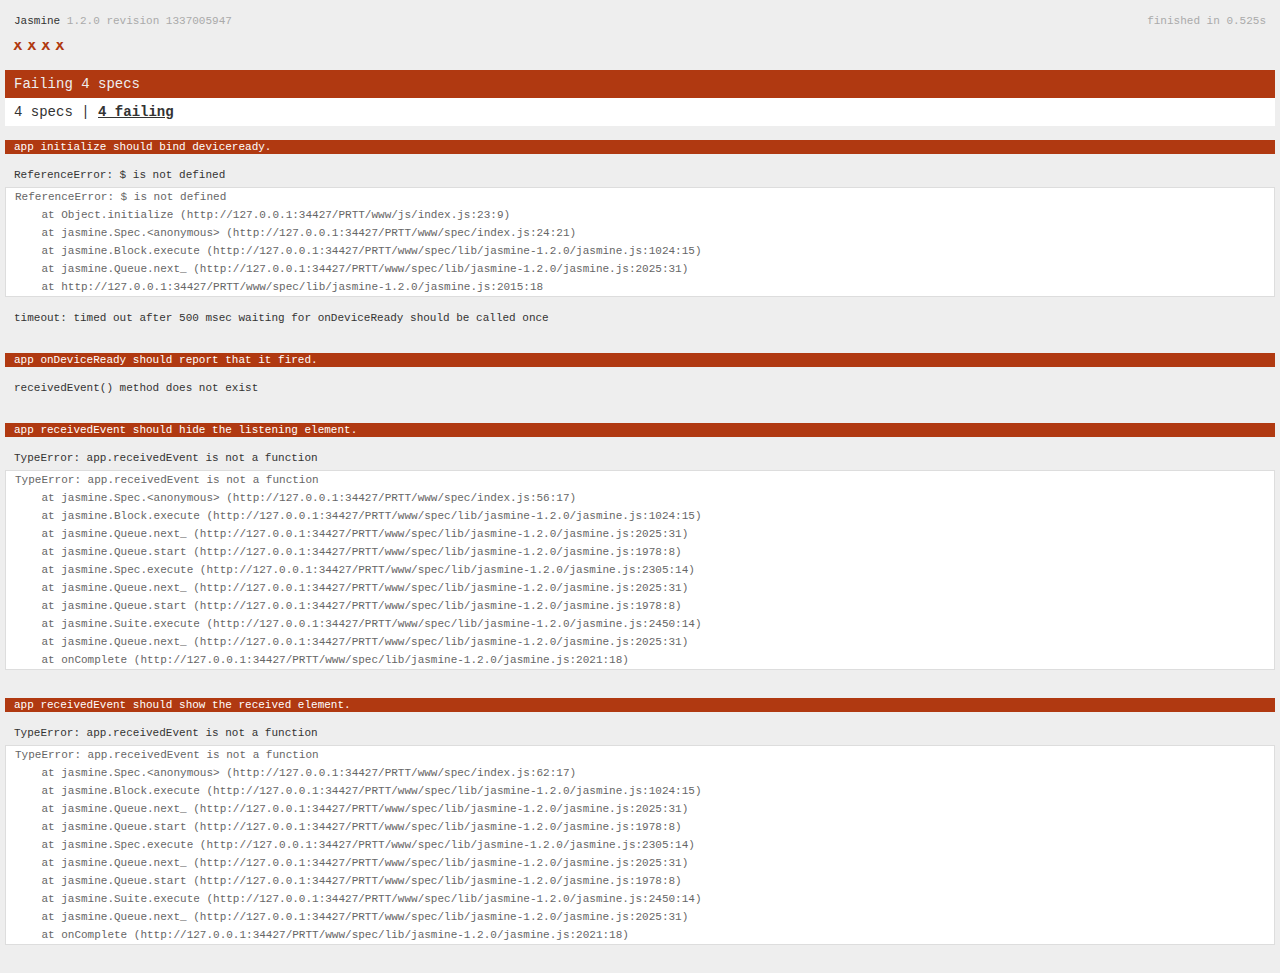
<file: PRTT/www/spec.html>
<!DOCTYPE html>
<!--
    Licensed to the Apache Software Foundation (ASF) under one
    or more contributor license agreements.  See the NOTICE file
    distributed with this work for additional information
    regarding copyright ownership.  The ASF licenses this file
    to you under the Apache License, Version 2.0 (the
    "License"); you may not use this file except in compliance
    with the License.  You may obtain a copy of the License at

    http://www.apache.org/licenses/LICENSE-2.0

    Unless required by applicable law or agreed to in writing,
    software distributed under the License is distributed on an
    "AS IS" BASIS, WITHOUT WARRANTIES OR CONDITIONS OF ANY
     KIND, either express or implied.  See the License for the
    specific language governing permissions and limitations
    under the License.
-->
<html>
    <head>
        <title>Jasmine Spec Runner</title>

        <!-- jasmine source -->
        <link rel="shortcut icon" type="image/png" href="spec/lib/jasmine-1.2.0/jasmine_favicon.png">
        <link rel="stylesheet" type="text/css" href="spec/lib/jasmine-1.2.0/jasmine.css">
        <script type="text/javascript" src="spec/lib/jasmine-1.2.0/jasmine.js"></script>
        <script type="text/javascript" src="spec/lib/jasmine-1.2.0/jasmine-html.js"></script>

        <!-- include source files here... -->
        <script type="text/javascript" src="js/index.js"></script>

        <!-- include spec files here... -->
        <script type="text/javascript" src="spec/helper.js"></script>
        <script type="text/javascript" src="spec/index.js"></script>

        <script type="text/javascript">
            (function() {
                var jasmineEnv = jasmine.getEnv();
                jasmineEnv.updateInterval = 1000;

                var htmlReporter = new jasmine.HtmlReporter();

                jasmineEnv.addReporter(htmlReporter);

                jasmineEnv.specFilter = function(spec) {
                    return htmlReporter.specFilter(spec);
                };

                var currentWindowOnload = window.onload;

                window.onload = function() {
                    if (currentWindowOnload) {
                        currentWindowOnload();
                    }
                    execJasmine();
                };

                function execJasmine() {
                    jasmineEnv.execute();
                }
            })();
        </script>
    </head>
    <body>
        <div id="stage" style="display:none;"></div>
    </body>
</html>
</file>
<file: PRTT/www/spec/lib/jasmine-1.2.0/jasmine.css>
body { background-color: #eeeeee; padding: 0; margin: 5px; overflow-y: scroll; }

#HTMLReporter { font-size: 11px; font-family: Monaco, "Lucida Console", monospace; line-height: 14px; color: #333333; }
#HTMLReporter a { text-decoration: none; }
#HTMLReporter a:hover { text-decoration: underline; }
#HTMLReporter p, #HTMLReporter h1, #HTMLReporter h2, #HTMLReporter h3, #HTMLReporter h4, #HTMLReporter h5, #HTMLReporter h6 { margin: 0; line-height: 14px; }
#HTMLReporter .banner, #HTMLReporter .symbolSummary, #HTMLReporter .summary, #HTMLReporter .resultMessage, #HTMLReporter .specDetail .description, #HTMLReporter .alert .bar, #HTMLReporter .stackTrace { padding-left: 9px; padding-right: 9px; }
#HTMLReporter #jasmine_content { position: fixed; right: 100%; }
#HTMLReporter .version { color: #aaaaaa; }
#HTMLReporter .banner { margin-top: 14px; }
#HTMLReporter .duration { color: #aaaaaa; float: right; }
#HTMLReporter .symbolSummary { overflow: hidden; *zoom: 1; margin: 14px 0; }
#HTMLReporter .symbolSummary li { display: block; float: left; height: 7px; width: 14px; margin-bottom: 7px; font-size: 16px; }
#HTMLReporter .symbolSummary li.passed { font-size: 14px; }
#HTMLReporter .symbolSummary li.passed:before { color: #5e7d00; content: "\02022"; }
#HTMLReporter .symbolSummary li.failed { line-height: 9px; }
#HTMLReporter .symbolSummary li.failed:before { color: #b03911; content: "x"; font-weight: bold; margin-left: -1px; }
#HTMLReporter .symbolSummary li.skipped { font-size: 14px; }
#HTMLReporter .symbolSummary li.skipped:before { color: #bababa; content: "\02022"; }
#HTMLReporter .symbolSummary li.pending { line-height: 11px; }
#HTMLReporter .symbolSummary li.pending:before { color: #aaaaaa; content: "-"; }
#HTMLReporter .bar { line-height: 28px; font-size: 14px; display: block; color: #eee; }
#HTMLReporter .runningAlert { background-color: #666666; }
#HTMLReporter .skippedAlert { background-color: #aaaaaa; }
#HTMLReporter .skippedAlert:first-child { background-color: #333333; }
#HTMLReporter .skippedAlert:hover { text-decoration: none; color: white; text-decoration: underline; }
#HTMLReporter .passingAlert { background-color: #a6b779; }
#HTMLReporter .passingAlert:first-child { background-color: #5e7d00; }
#HTMLReporter .failingAlert { background-color: #cf867e; }
#HTMLReporter .failingAlert:first-child { background-color: #b03911; }
#HTMLReporter .results { margin-top: 14px; }
#HTMLReporter #details { display: none; }
#HTMLReporter .resultsMenu, #HTMLReporter .resultsMenu a { background-color: #fff; color: #333333; }
#HTMLReporter.showDetails .summaryMenuItem { font-weight: normal; text-decoration: inherit; }
#HTMLReporter.showDetails .summaryMenuItem:hover { text-decoration: underline; }
#HTMLReporter.showDetails .detailsMenuItem { font-weight: bold; text-decoration: underline; }
#HTMLReporter.showDetails .summary { display: none; }
#HTMLReporter.showDetails #details { display: block; }
#HTMLReporter .summaryMenuItem { font-weight: bold; text-decoration: underline; }
#HTMLReporter .summary { margin-top: 14px; }
#HTMLReporter .summary .suite .suite, #HTMLReporter .summary .specSummary { margin-left: 14px; }
#HTMLReporter .summary .specSummary.passed a { color: #5e7d00; }
#HTMLReporter .summary .specSummary.failed a { color: #b03911; }
#HTMLReporter .description + .suite { margin-top: 0; }
#HTMLReporter .suite { margin-top: 14px; }
#HTMLReporter .suite a { color: #333333; }
#HTMLReporter #details .specDetail { margin-bottom: 28px; }
#HTMLReporter #details .specDetail .description { display: block; color: white; background-color: #b03911; }
#HTMLReporter .resultMessage { padding-top: 14px; color: #333333; }
#HTMLReporter .resultMessage span.result { display: block; }
#HTMLReporter .stackTrace { margin: 5px 0 0 0; max-height: 224px; overflow: auto; line-height: 18px; color: #666666; border: 1px solid #ddd; background: white; white-space: pre; }

#TrivialReporter { padding: 8px 13px; position: absolute; top: 0; bottom: 0; left: 0; right: 0; overflow-y: scroll; background-color: white; font-family: "Helvetica Neue Light", "Lucida Grande", "Calibri", "Arial", sans-serif; /*.resultMessage {*/ /*white-space: pre;*/ /*}*/ }
#TrivialReporter a:visited, #TrivialReporter a { color: #303; }
#TrivialReporter a:hover, #TrivialReporter a:active { color: blue; }
#TrivialReporter .run_spec { float: right; padding-right: 5px; font-size: .8em; text-decoration: none; }
#TrivialReporter .banner { color: #303; background-color: #fef; padding: 5px; }
#TrivialReporter .logo { float: left; font-size: 1.1em; padding-left: 5px; }
#TrivialReporter .logo .version { font-size: .6em; padding-left: 1em; }
#TrivialReporter .runner.running { background-color: yellow; }
#TrivialReporter .options { text-align: right; font-size: .8em; }
#TrivialReporter .suite { border: 1px outset gray; margin: 5px 0; padding-left: 1em; }
#TrivialReporter .suite .suite { margin: 5px; }
#TrivialReporter .suite.passed { background-color: #dfd; }
#TrivialReporter .suite.failed { background-color: #fdd; }
#TrivialReporter .spec { margin: 5px; padding-left: 1em; clear: both; }
#TrivialReporter .spec.failed, #TrivialReporter .spec.passed, #TrivialReporter .spec.skipped { padding-bottom: 5px; border: 1px solid gray; }
#TrivialReporter .spec.failed { background-color: #fbb; border-color: red; }
#TrivialReporter .spec.passed { background-color: #bfb; border-color: green; }
#TrivialReporter .spec.skipped { background-color: #bbb; }
#TrivialReporter .messages { border-left: 1px dashed gray; padding-left: 1em; padding-right: 1em; }
#TrivialReporter .passed { background-color: #cfc; display: none; }
#TrivialReporter .failed { background-color: #fbb; }
#TrivialReporter .skipped { color: #777; background-color: #eee; display: none; }
#TrivialReporter .resultMessage span.result { display: block; line-height: 2em; color: black; }
#TrivialReporter .resultMessage .mismatch { color: black; }
#TrivialReporter .stackTrace { white-space: pre; font-size: .8em; margin-left: 10px; max-height: 5em; overflow: auto; border: 1px inset red; padding: 1em; background: #eef; }
#TrivialReporter .finished-at { padding-left: 1em; font-size: .6em; }
#TrivialReporter.show-passed .passed, #TrivialReporter.show-skipped .skipped { display: block; }
#TrivialReporter #jasmine_content { position: fixed; right: 100%; }
#TrivialReporter .runner { border: 1px solid gray; display: block; margin: 5px 0; padding: 2px 0 2px 10px; }
</file>
